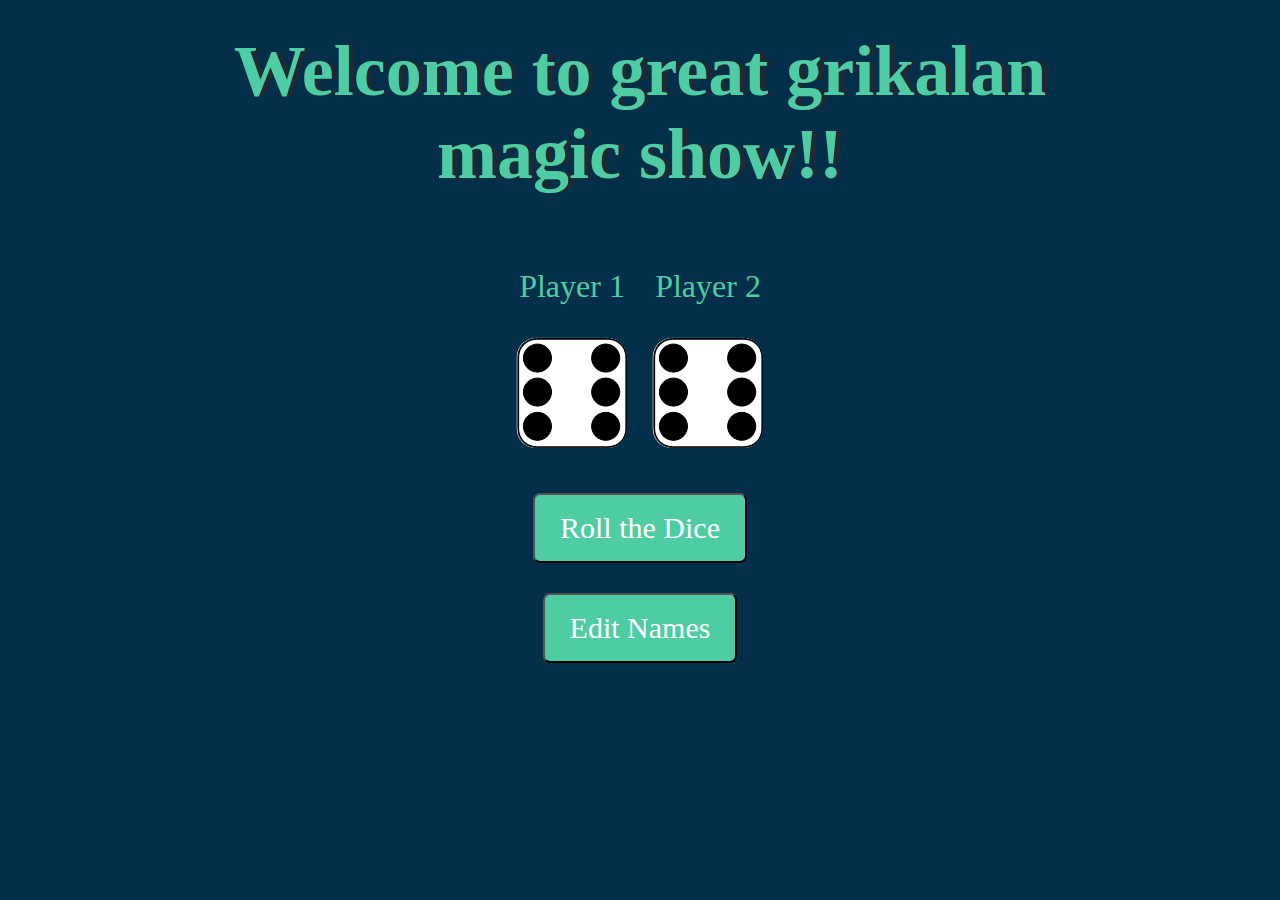
<file: index.html>
<!DOCTYPE html> 
<html lang="en"> 

<head> 
	<meta charset="UTF-8"> 
	<meta name="viewport" content
		="width=device-width, initial-scale=1.0"> 
	<title>Dice Game</title> 
<link rel="stylesheet" href="style.css">
<script src="work.js"></script>
	<style> 
		.container { 
			width: 70%; 
			margin: auto; 
			text-align: center; 
		} 

		.dice { 
			text-align: center; 
			display: inline-block; 
			margin: 10px; 
		} 

		body { 
			background-color: #042f4b; 
			margin: 0; 
		} 

		h1 { 
			margin: 30px; 
			font-family: "Lobster", cursive; 
			text-shadow: 5px 0 #232931; 
			font-size: 4.5rem; 
			color: #4ecca3; 
			text-align: center; 
		} 

		p { 
			font-size: 2rem; 
			color: #4ecca3; 
			font-family: "Indie Flower", cursive; 
		} 

		img { 
			width: 100%; 
		} 

		.bottom { 
			padding-top: 30px; 
		} 

		.butn { 
			background: #4ecca3; 
			font-family: "Indie Flower", cursive; 
			border-radius: 7px; 
			color: #ffff; 
			font-size: 30px; 
			padding: 16px 25px 16px 25px; 
			text-decoration: none; 
		} 

		.butn:hover { 
			background: #232931; 
			text-decoration: none; 
		} 
	</style> 
</head> 

<body> 
	<div class="container"> 
		<h1>Welcome to great grikalan magic show!!</h1> 

		<div class="dice"> 
			<p class="Player1">Player 1</p> 
			<img class="img1" src="dice6.png"> 
		</div> 

		<div class="dice"> 
			<p class="Player2">Player 2</p> 
			<img class="img2" src="dice6.png"> 
		</div> 
	</div> 

	<div class="container bottom"> 
		<button type="button" class="butn"
			onClick="rollTheDice()"> 
			Roll the Dice 
		</button> 
	</div> 
	<div class="container bottom"> 
		<button type="button" class="butn"
			onClick="editNames()"> 
			Edit Names 
		</button> 
	</div> 

	<script> 

		// Player name 
		var player1 = "Player 1"; 
		var player2 = "Player 2"; 

		// Function to change the player name 
		function editNames() { 
			player1 = prompt("Change Player1 name"); 
			player2 = prompt("Change player2 name"); 

			document.querySelector("p.Player1") 
							.innerHTML = player1; 
							
			document.querySelector("p.Player2") 
							.innerHTML = player2; 
		} 

		// Function to roll the dice 
		function rollTheDice() { 
			setTimeout(function () { 
				var randomNumber1 = Math.floor(Math.random() * 6) + 1; 
				var randomNumber2 = Math.floor(Math.random() * 6) + 1; 

				document.querySelector(".img1").setAttribute("src", 
					"dice" + randomNumber1 + ".png"); 

				document.querySelector(".img2").setAttribute("src", 
					"dice" + randomNumber2 + ".png"); 

				if (randomNumber1 === randomNumber2) { 
					document.querySelector("h1").innerHTML = "Draw!"; 
				} 

				else if (randomNumber1 < randomNumber2) { 
					document.querySelector("h1").innerHTML 
						= (player2 + " WINS!"); 
				} 

				else { 
					document.querySelector("h1").innerHTML 
						= (player1 + " WINS!"); 
				} 
			}, 2500); 
		} 
	</script> 
</body> 

</html>
</file>
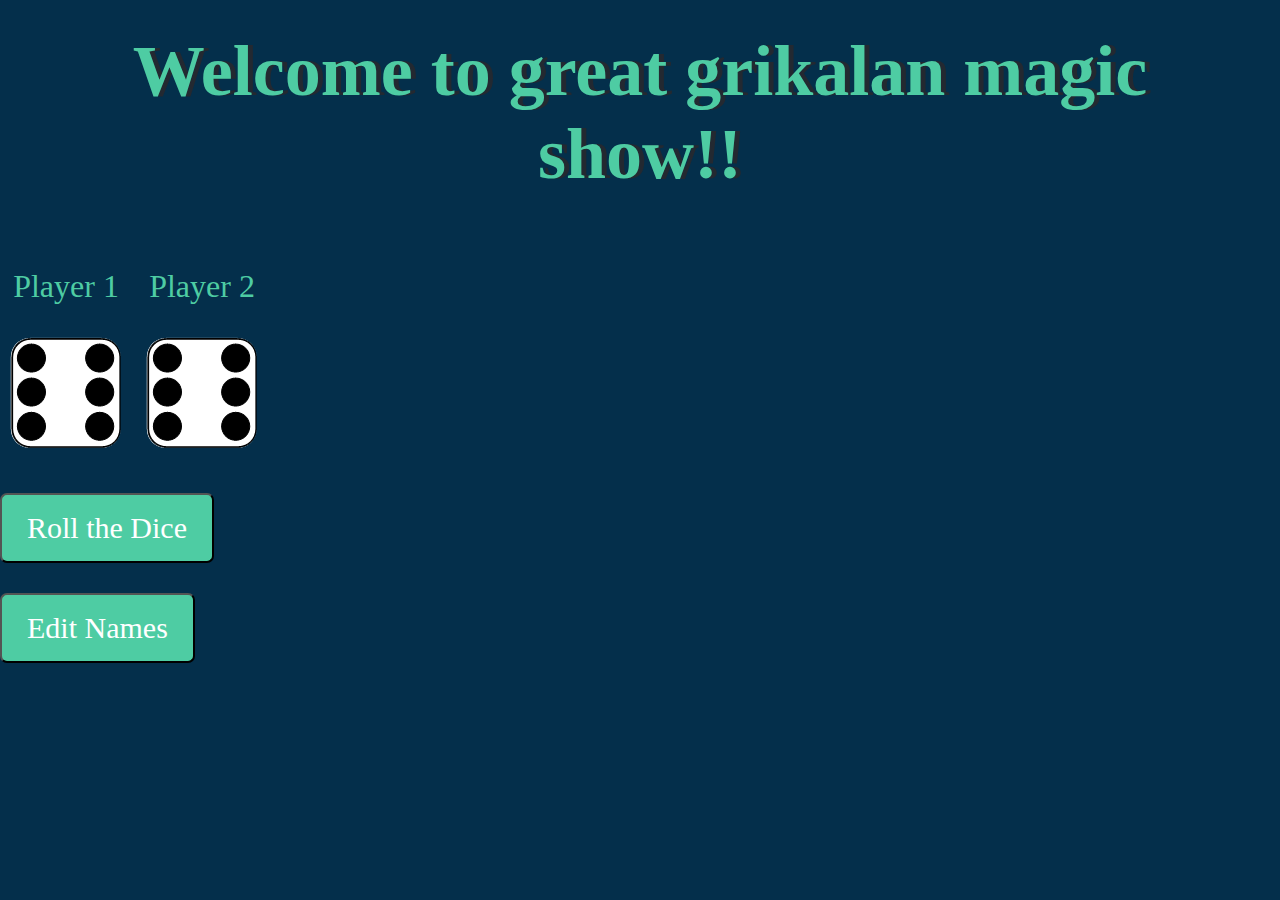
<file: dice.html>
<!DOCTYPE html> 
<html lang="en"> 

<head> 
	<meta charset="UTF-8"> 
	<meta name="viewport" content= 
		"width=device-width, initial-scale=1.0"> 
	<title>Dice Game</title> 
<link rel="stylesheet" href="style.css">
<script src="work.js"></script>
</head> 

<body> 
	<div class="container"> 
		<h1>Welcome to great grikalan magic show!!</h1> 

		<div class="dice"> 
			<p class="Player1">Player 1</p> 
			<img class="img1" src="dice6.png"> 
		</div> 

		<div class="dice"> 
			<p class="Player2">Player 2</p> 
			<img class="img2" src="dice6.png"> 
		</div> 
	</div> 

	<div class="container bottom"> 
		<button type="button" class="butn"
			onClick="rollTheDice()"> 
			Roll the Dice 
		</button> 
	</div> 
	<div class="container bottom"> 
		<button type="button" class="butn"
			onClick="editNames()"> 
			Edit Names 
		</button> 
	</div> 
</body> 

</html>
</file>
<file: style.css>
<style> 
	.container { 
		width: 70%; 
		margin: auto; 
		text-align: center; 
	} 

	.dice { 
		text-align: center; 
		display: inline-block; 
		margin: 10px; 
	} 

	body { 
		background-color: #042f4b; 
		margin: 0; 
	} 

	h1 { 
		margin: 30px; 
		font-family: "Lobster", cursive; 
		text-shadow: 5px 0 #232931; 
		font-size: 4.5rem; 
		color: #4ecca3; 
		text-align: center; 
	} 

	p { 
		font-size: 2rem; 
		color: #4ecca3; 
		font-family: "Indie Flower", cursive; 
	} 

	img { 
		width: 100%; 
	} 

	.bottom { 
		padding-top: 30px; 
	} 

	.butn { 
		background: #4ecca3; 
		font-family: "Indie Flower", cursive; 
		border-radius: 7px; 
		color: #ffff; 
		font-size: 30px; 
		padding: 16px 25px 16px 25px; 
		text-decoration: none; 
	} 

	.butn:hover { 
		background: #232931; 
		text-decoration: none; 
	} 
</style>
</file>
